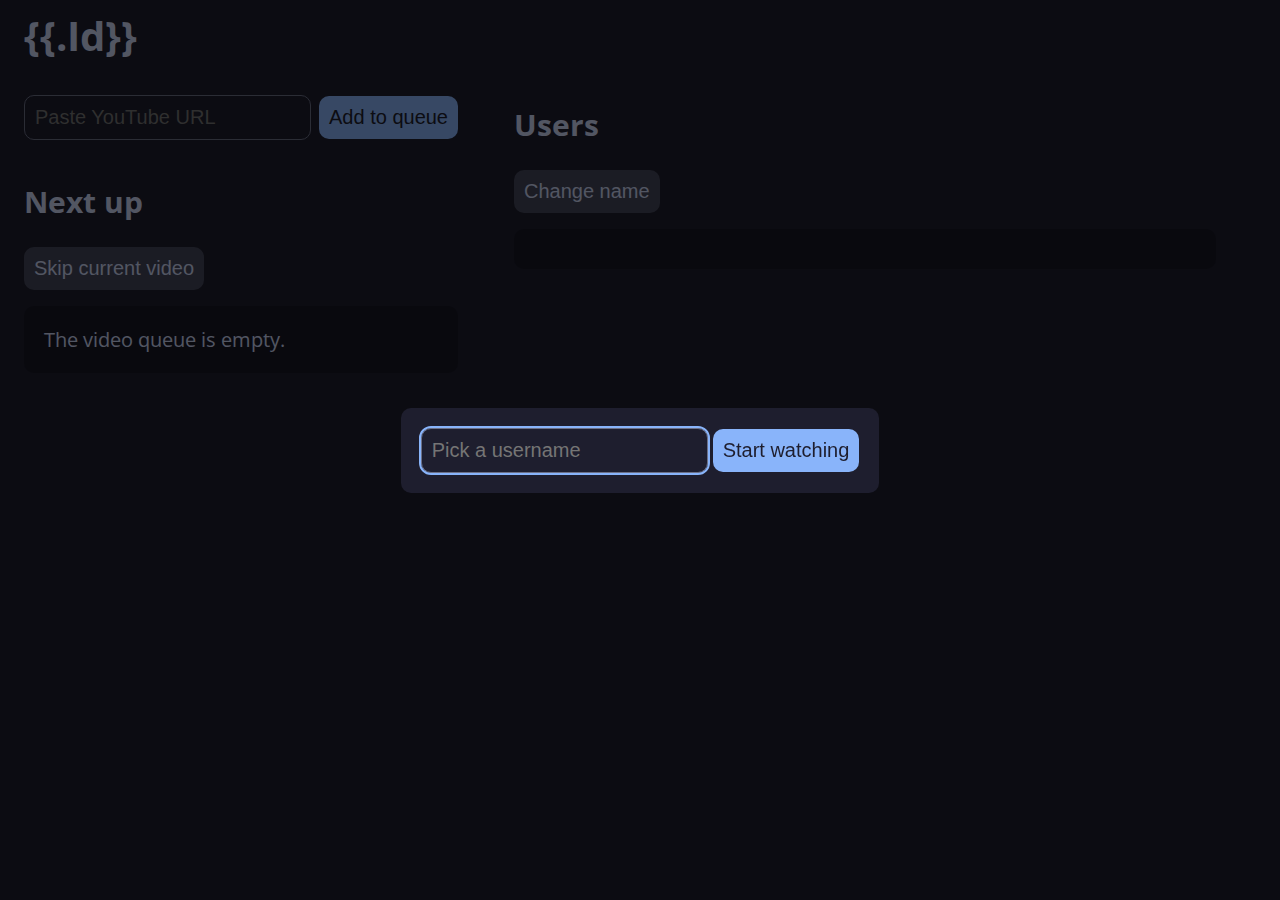
<file: templates/room.html>
<!DOCTYPE html>
<html lang="en">

<head>
    <meta charset="UTF-8" />
    <meta name="viewport" content="width=device-width, initial-scale=1.0" />
    <title>Videosync</title>
    <link rel="stylesheet" href="/static/main.css" />
    <script src="https://www.youtube.com/player_api"></script>
    <script type="module" src="/static/room.js"></script>
</head>

<body class="dark">
    <h1 id="title">{{.Id}}</h1>
    <div class="layout">
        <main id="main" class="main">
            <div id="player_wrapper" class="player-wrapper" aria-label="Video player">
                <div id="yt_player"></div>
            </div>

            <div class="video-controls">
                <input id="video_url_input" class="video-url-input" type="text" placeholder="Paste YouTube URL" />
                <button id="add_to_queue_button" class="btn" type="submit">
                    Add to queue
                </button>
            </div>

            <!-- Mobile-only sidebar header: shown when sidebar can't fit beside main -->
            <div class="mobile-sidebar-header">
                <!-- Future "current video info panel" should go here -->
            </div>

            <div class="queue-header">
                <h2>Next up</h2>
                <button id="skip_button" class="btn skip-button">Skip current video</button>
            </div>

            <div id="queuewrapper" class="queue-wrapper">The video queue is empty.</div>

            <!-- Mobile-only user list: appears below the queue on small screens -->
            <div class="mobile-sidebar-userlist">
                <div class="users-header">
                    <h2>Users</h2>
                    <button id="change_name_button_mobile" class="btn change-name">Change name</button>
                </div>
                <div id="userlist_mobile" class="userlist mobile-userlist"></div>
            </div>
        </main>

        <aside class="sidebar">
            <!-- Future "current video info panel" should go here -->
            <div class="users-header">
                <h2>Users</h2>
                <button id="change_name_button" class="btn change-name">Change name</button>
            </div>
            <div id="userlist" class="userlist"></div>
        </aside>
    </div>

    <div id="username_modal" class="modal_background">
        <div class="modal_window">
            <input id="username_input" type="text" placeholder="Pick a username" autofocus maxlength="25" />
            <button id="submit_username_button" type="submit" class="btn">
                Start watching
            </button>
        </div>
    </div>
</body>

</html>
</file>
<file: static/main.css>
@import url("https://fonts.googleapis.com/css2?family=Open+Sans:ital,wght@0,300..800;1,300..800&display=swap");
@import url("dark.css");

body {
    background-color: var(--color-base);
    color: var(--color-text);
    font-size: 125%;
    font-family: "Open Sans", sans-serif;
}

#title {
    margin: 0 0 0 1rem;
}

.layout {
    display: flex;
    flex-direction: column;
    gap: 1rem;
    padding: 1rem;
}

.main {
    display: flex;
    flex-direction: column;
    align-items: stretch;
    flex: 1 1 auto;
    width: 100%;
    max-width: 100%;
    gap: 1rem;

    .video-controls {
        width: 100%;
        max-width: 100%;
        display: flex;
        gap: 0.5rem;
        align-items: center;
    }
}

.sidebar {
    display: none;
}

.mobile-sidebar-header,
.mobile-sidebar-userlist {
    display: block;
}

.video-url-input {
    flex: 1 1 auto;
    min-width: 0;
}
.mobile-userlist {
    padding: 1em;
    background-color: var(--color-bg-1);
    border-radius: 0.5em;
    margin-top: 0.5em;
}

@media (min-width: 1200px) {
    .layout {
        flex-direction: row;
        align-items: flex-start;
    }

    .main {
        margin-right: 0;
        flex: 0 0 auto;
        width: fit-content;
    }

    .sidebar {
        display: block;
        margin: 0 2em;
        flex: 1 1 12em;
        overflow: hidden;
    }

    .mobile-sidebar-header,
    .mobile-sidebar-userlist {
        display: none;
    }
}

input[type="text"] {
    font-size: 1em;
    background-color: var(--color-base);
    color: var(--color-text);
    border: 1px solid var(--color-overlay-0);
    border-radius: 0.5em;
    padding: 0.5em;

    &:focus {
        outline: var(--color-accent) solid 2px;
    }
}

button {
    font-size: 1em;
    border: none;
    border-radius: 0.5em;
    padding: 0.5em;

    background-color: var(--color-surface-1);
    color: var(--color-text);

    &:hover {
        background-color: color-mix(
            in srgb,
            var(--color-surface-1),
            var(--color-text) 10%
        );
    }

    &[type="submit"] {
        background-color: var(--color-accent);
        color: var(--color-base);

        &:hover {
            background-color: color-mix(
                in srgb,
                var(--color-accent),
                var(--color-base) 10%
            );
        }
    }

    &.destructive {
        background-color: var(--color-red);
        color: var(--color-base);

        &:hover {
            background-color: color-mix(
                in srgb,
                var(--color-red),
                var(--color-base) 10%
            );
        }
    }

    &:disabled {
        color: var(--color-overlay-0);
        background-color: var(--color-base);
    }
}

#yt_player {
    border-radius: 12px;
}

.modal_background {
    position: absolute;
    top: 0;
    left: 0;
    width: 100vw;
    height: 100vh;
    background: rgba(0, 0, 0, 0.6);
    display: flex;
    flex-direction: row;
    justify-content: center;
    align-items: center;
}

.modal_window {
    padding: 1em;
    background-color: var(--color-base);
    border-radius: 0.5em;
}

#userlist {
    margin-top: 1rem;
    padding: 1em;
    background-color: var(--color-bg-1);
    border-radius: 0.5em;
}

#queuewrapper {
    padding: 1em;
    background-color: var(--color-bg-1);
    border-radius: 0.5em;
}

.queue-video {
    display: flex;
    flex-direction: row;
    justify-content: space-between;
    margin-bottom: 0.5em;

    &:last-child {
        margin-bottom: 0;
    }
}

.thumbnail-wrapper {
    flex: 0 0 auto;
    position: relative;
    max-width: 160px;
    max-height: 90px;
    margin-right: 1em;
}

.thumbnail {
    max-width: 160px;
    max-height: 90px;
    border-radius: 0.3em;
}

.video-duration {
    box-sizing: border-box;
    position: absolute;
    bottom: 0.1em;
    right: 0.1em;
    color: #dddddd;
    padding: 0.1em 0.3em;
    background-color: rgba(0, 0, 0, 0.8);
    border-radius: 0.3em;
    font-size: 0.8em;
}

.video-info {
    flex: 1 1 0;
}

.video-title {
    white-space: nowrap;
    overflow: hidden;
}

.channel-title {
    font-size: 0.8em;
    color: var(--color-accent);
}

.published-at {
    font-size: 0.8em;
    color: var(--color-subtext-0);
}

.queued-by {
    font-size: 0.6em;
    color: var(--color-surface-2);
}

.queue-controls {
    flex: 0 0 auto;
    display: flex;
    flex-direction: row;
    align-items: center;

    & > div {
        display: flex;
        flex-direction: column;
        justify-content: space-between;
        margin-left: 0.3em;
    }

    button {
        font-size: 0.9em;
    }

    .up-arrow {
        border-bottom-left-radius: 0;
        border-bottom-right-radius: 0;
    }

    .down-arrow {
        border-top-left-radius: 0;
        border-top-right-radius: 0;
    }
}
</file>
